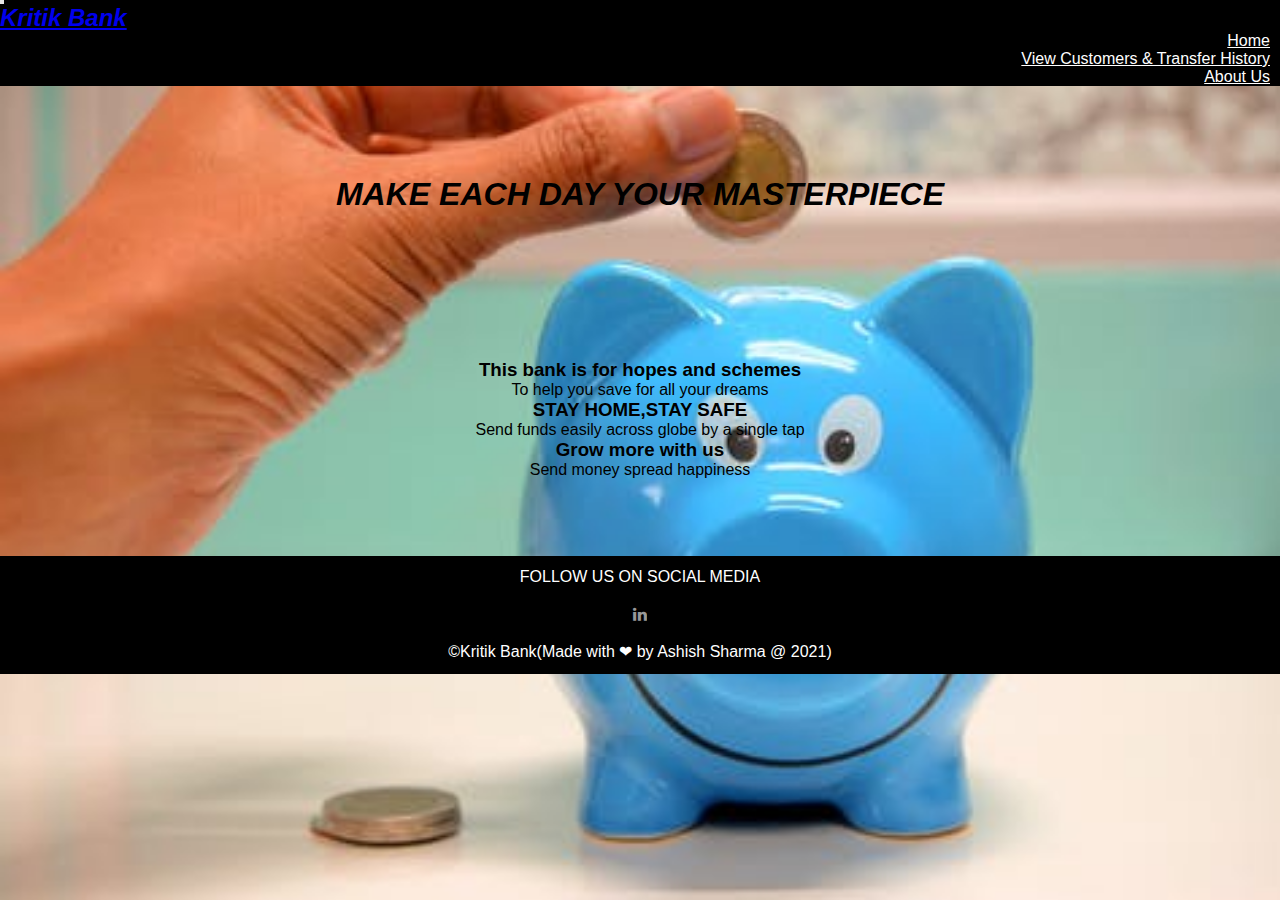
<file: bank.html>
<html>
<head>
<title>About Us</title>
<link rel="stylesheet" href="style.css" >
<!-- CSS -->
<link rel="stylesheet"
href="https://cdn.jsdelivr.net/npm/bootstrap@4.5.3/dist/css/bootstrap.min.css" integrity="sha384-TX8t27EcRE3e/ihU7zmQxVncDAy5uIKz4rEkgIXeMed4M0jlfIDPvg6uqKI2xXr2" crossorigin="anonymous">
<script src="https://code.jquery.com/jquery-3.5.1.slim.min.js" integrity="sha384-DfXdz2htPH0lsSSs5nCTpuj/zy4C+OGpamoFVy38MVBnE+IbbVYUew+OrCXaRkfj" crossorigin="anonymous"></script>
<script src="https://cdn.jsdelivr.net/npm/bootstrap@4.5.3/dist/js/bootstrap.bundle.min.js" integrity="sha384-ho+j7jyWK8fNQe+A12Hb8AhRq26LrZ/JpcUGGOn+Y7RsweNrtN/tE3MoK7ZeZDyx" crossorigin="anonymous"></script>
 <!-- Google fonts -->
  <link href="https://fonts.googleapis.com/css2?family=Ubuntu&display=swap" rel="stylesheet">
  <link href="https://fonts.googleapis.com/css2?family=Montserrat:ital,wght@1,300&display=swap" rel="stylesheet">
</head>
<body>
  <nav class="navbar navbar-dark navbar-expand-sm fixed-top">
    <div class="container">
      <button
        class="navbar-toggler"
        type="button"
        data-toggle="collapse"
        data-target="#Navbar"
      >
        <span class="navbar-toggler-icon"></span>
      </button>
      <a class="navbar-brand mr-auto" href="index.html"
        ><h2 class="navbar-heading"><em>Kritik Bank</em></h2></a
      >
      <div class="collapse navbar-collapse" id="Navbar">
        <ul class="navbar-nav ml-auto">
          <li class="nav-item">
            <a class="nav-link" href="index.html">Home</a>
          </li>
          <li class="nav-item">
            <a class="nav-link" href="customer.html">View Customers & Transfer History</a>
          </li>
          <li class="nav-item">
            <a class="nav-link" href="bank.html">About Us</a>
          </li>
        </ul>
      </div>
    </div>
  </nav>
<!----------------------------------------->
<div class="bg-image"></div>
<section id="action" >
    <h1 class="title"><b><em>MAKE EACH DAY YOUR MASTERPIECE</em></b></h1>

  </section>
  <section id="features1" >
        <div class="row text-center">
          <div class="feature-boxes col-lg-4 col-md-6">
            <h3 class="feature-title">This bank is for hopes and schemes</h3>
            <p>To help you save for all your dreams</p>
          </div>
          <div class="feature-boxes col-lg-4 col-md-6">
            <h3 class="feature-title">STAY HOME,STAY SAFE</h3>
            <p>Send funds easily across globe by a single tap</p>
          </div>
          <div class="feature-boxes col-lg-4 col-md-6">
            <h3 class="feature-title">Grow more with us</h3>
            <p>Send money spread happiness </p>

          </div>
    </div>
    </section>

    <!---Action -->
    <footer id="footer" class="coloured-section">
      <p>FOLLOW US ON SOCIAL MEDIA</p>
    <link rel="stylesheet" href="https://cdnjs.cloudflare.com/ajax/libs/font-awesome/4.7.0/css/font-awesome.min.css">
        <a href="https://www.linkedin.com/in/ashish2205" target="_blank"><i class="social-icon fa fa-linkedin" aria-hidden="true"></i></a>
        <p>&copy;Kritik Bank(Made with ❤ by Ashish Sharma @ 2021)</p>

      </footer>

    </body>
    </html>
</file>
<file: style.css>
*{
	margin:0;
	padding:0;
}
body
{
	background: url("bank1.jpg") !important;
  background-size: cover !important;

	font-family:sans-serif;
}
/* #nav-bar
{
	background-color:#4A235A;
	position: sticky;
	top:0;
	z-index:10;
	float: right;
} */
.navbar-dark {
  background-color: #000000;
}
.nav-item .nav-link {
  font-weight: 500;
  color: white;
}
.nav-link:hover{
    background-color:#F4D03F;
}
.navbar
{
    padding: 0 !important;
}
navbar-brand img
{
	height:40px;
	padding-left:20px;
}
.navbar-nav li
{
	padding: 0 10px;
}
.navbar-nav li a
{
color:#fff !important;
font-weight:600;
float:right;
text-align:left;
}
.fa-bars
{
	color:#fff;
	font-size:30p !important;
}
.navbar-toggler
{
	outline:none !important;
}
/*---banner section--*/
#main
{
	text-align: center;
background-color:pink;
color:#fff;
padding-top:5%;
}
.container h1 img{
	padding-bottom: 10px;
}


/*---service section---*/
#features1
{
	text-align: center;
	padding: 6% 15%;
}
 #features
 {
     text-align: center;
	 padding: 1% 15%;
background-color:white;

 }
 .features1 h3
{
	padding:5px;
	margin-top:25px;
	text-transform:uppercase;
}

.features h3
{
	padding:5px;
	margin-top:25px;
	text-transform:uppercase;
}
/* .title::before
{
	content:'';
	background:#7b1798;
	height:5px;
	width:600px;
	margin-left:auto;
	margin-right:auto;
	display:block;
	transform:translatey(63px);
}
.title::after
{
	content:'';
	background:#7b1798;
	height:10px;
	width:50px;
	margin-left:auto;
	margin-right:auto;
    margin-bottom:40px;
    display: block;
	transform:translatey(8px);
} */
.title{
	padding-top: 20px;
	color: Black

}
#features .btn-primary
{
	box-shadow:none;
	padding:10px 25px;
	border:none;
	align-content: center;
	background:#F8C471
}
/* Action*/
  #action{
    /* background-color:pink; */
    padding: 5% 15%;
    text-align: center;
    line-height: 1.5;
    color: #fff;
  }
  .main{
    font-size: 3rem;
    line-height: 1.5;
    padding: 10px 0px;
  }
.fa {
  padding: 20px;
  font-size: 30px;
  width: 30px;
  text-align: center;
  text-decoration: none;
  border-radius: 50%;
}

.social-icon {
    /* margin: 20px 30px 50px; */
    color: white;
    font-size: 1.5rem;
    opacity: 0.6;
}

.social-icon:hover {
    opacity: 0.9;
}
/* footer */
#footer{
	background-color:Black;
    color:#fff;
    padding: 1% 15%;
    text-align: center;
}
</file>
